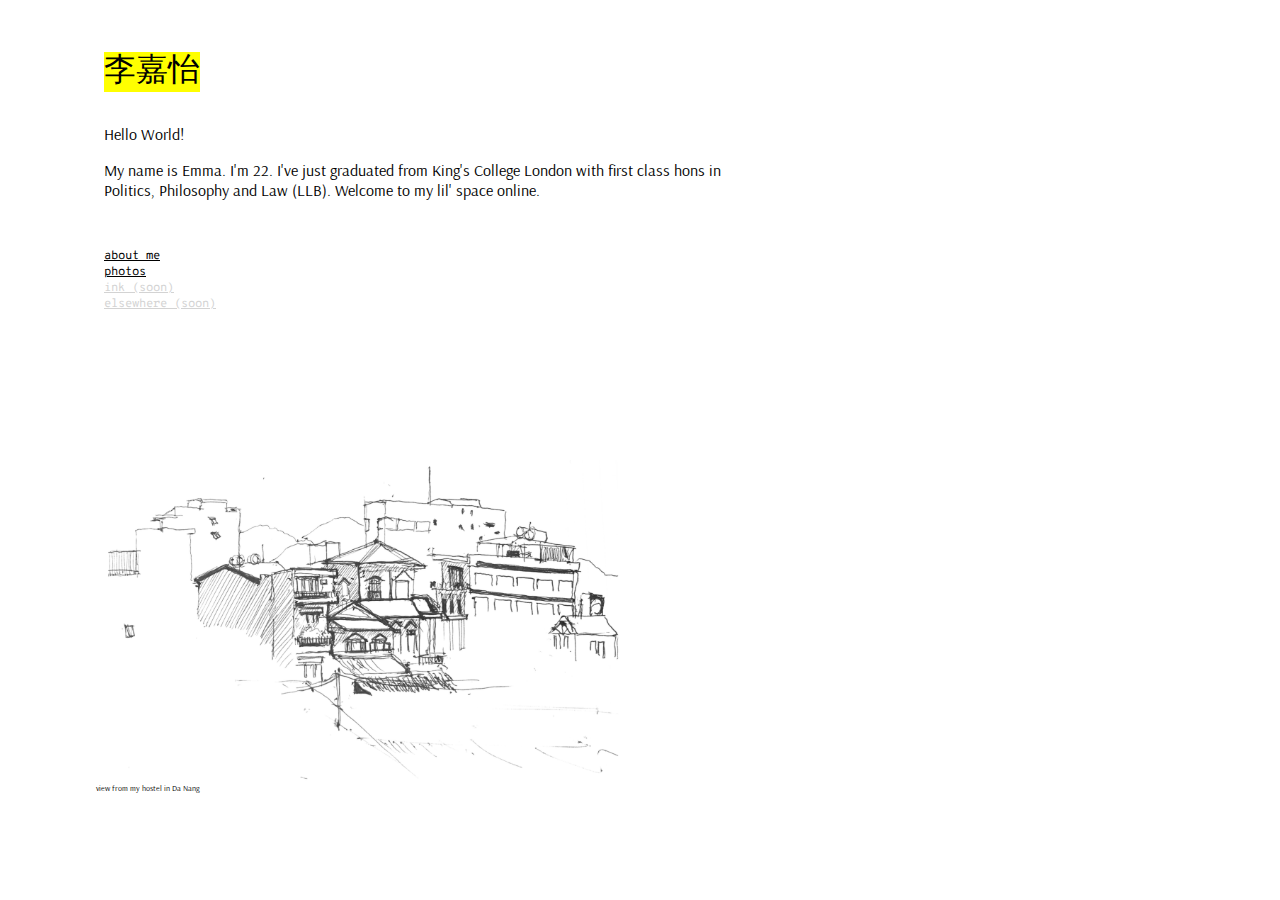
<file: index.html>
<html lang="en">
<head>
    <meta charset="UTF-8">
    <meta name="viewport" content="width=device-width, initial-scale=1.0">
    <link href="https://fonts.googleapis.com/css2?family=Cutive+Mono&family=Lekton&family=Overpass+Mono&display=swap" rel="stylesheet">
    <link href="https://fonts.googleapis.com/css2?family=Arsenal&family=Cutive+Mono&family=Lekton&family=Overpass+Mono&display=swap" rel="stylesheet">

    <link rel="stylesheet" href="stylesheet.css">
    <title>Emma</title>
</head>

<body>
<div class="right">
    <div class=" right">
        <!--<p id="heading"><span class="highlight">e m  m  a // 李嘉怡</span>!-->
        <p id="heading"><span class="highlight"> 李嘉怡 </span>
        <p>Hello World!</p>
        <p>My name is Emma. I'm 22. I've just graduated from King's College London with first class hons in Politics, Philosophy and Law (LLB). Welcome to my lil' space online.</p>
    </div>
    <div class="right links">
        <a id ="about" href="#">about me</a> <br>
        <a id="photos" href="/2020/photos.html">photos</a> <br>
        <a href="#" class="disabled">ink (soon)</a> <br>
        <a href="#" class="disabled">elsewhere (soon)</a>
    </div>
    
    <br>
    <div id="photo">
      <figure>
          <img src="danang.png">
          <figcaption>view from my hostel in Da Nang</figcaption>
      </figure>
    </div>
</div>
<script type="text/javascript" src="script.js"></script>

</body>
</html>
</file>
<file: stylesheet.css>
p{
    color: black;
    font-family: 'Arsenal', sans-serif;
    font-size: 1em;
}

a{
    color: black;
    font-family: 'Overpass Mono', monospace;
    font-size: 0.75em;
}

a:hover{
    background-color: yellow;
}

.disabled {
    color: lightgrey;
}

.disabled:hover{
    background-color: white;
}

.highlight{
    background-color: yellow;
}

#heading {
    font-family: 'Overpass Mono', monospace;
    font-size: 2em;
}

.right{
    margin: 4em 4em 4em 4em;
    max-height: 100%;
}

#photosheading{
    font-family: 'Overpass Mono', monospace;
    font-size: 2em;
}

.table{
    width: 100%;
    text-align: left;
    vertical-align: bottom;
    padding: 0.5em;
    font-family:  'Overpass Mono', monospace;
    font-size: 0.6em;
    margin: 1em 1em 1em 1em;
}

th{
    height: 50px;
   
}

th, td{
    border-bottom: 1px solid grey;
}

.this{
    font-weight: bold;
}

.links{
    padding: 0em 0em 2em 0em;
    margin-left: 4em;
}


#photo{
    width: 100%;
    height: 300px;
    display: inline-block;
    padding: 0em 0em 0em 0em;
    font-family: 'Arsenal', sans-serif;
    font-size: 0.5em;
}

img{
   max-width: 100%;
   max-height: 100%;
}

figcaption{
    font-size: 1em;
}

.grid {
   
    margin-left: 50px;
  }
  
  /* clearfix */
  .grid:after {
    content: '';
    display: block;
    clear: both;
  }
  
  /* ---- grid-item ---- */


  .grid-item {
    max-height: auto;
    max-width: 200px;
    float: left;
  }

  .grid-item img{
      max-width: 200px;
      max-height: auto;
      object-fit: cover;
  
  }



@media screen and (min-width: 700px) {
    
    .right{
     width: 70%;
     margin: 3em 3em 3em 3em;
    }

    #photo{
        width: 100%;
    }

    .table{
        width: 100%;
    }

    .links{
        margin-left: 3em;
    }

/*photogallery*/
.pictures{
    justify-content: space-around;
   display: flex;
   flex-wrap: wrap;
   width: 100%;
   height: auto;
   float:left;
   margin-right: 4em;
   background-color: red;
   
}

.pic{
    width: 45%;
    height: auto;
    
    
    margin: 0.5em 0.5em 0.5em 0.5em;
    float:left;

    background-color:pink;
}

}

@media screen and (min-width: 1000px) {
    #photo{
        width: 70%;
    }

    .table{
        width: 300px;
    }
  
}

/*
@media screen and (min-width: 1300px) {

    .pic{
        width: 25%
    }
    
    .pictures{
        background-color: red;
        display: inline-flex;
        justify-content: space-evenly;
    }
}
*/
</file>
